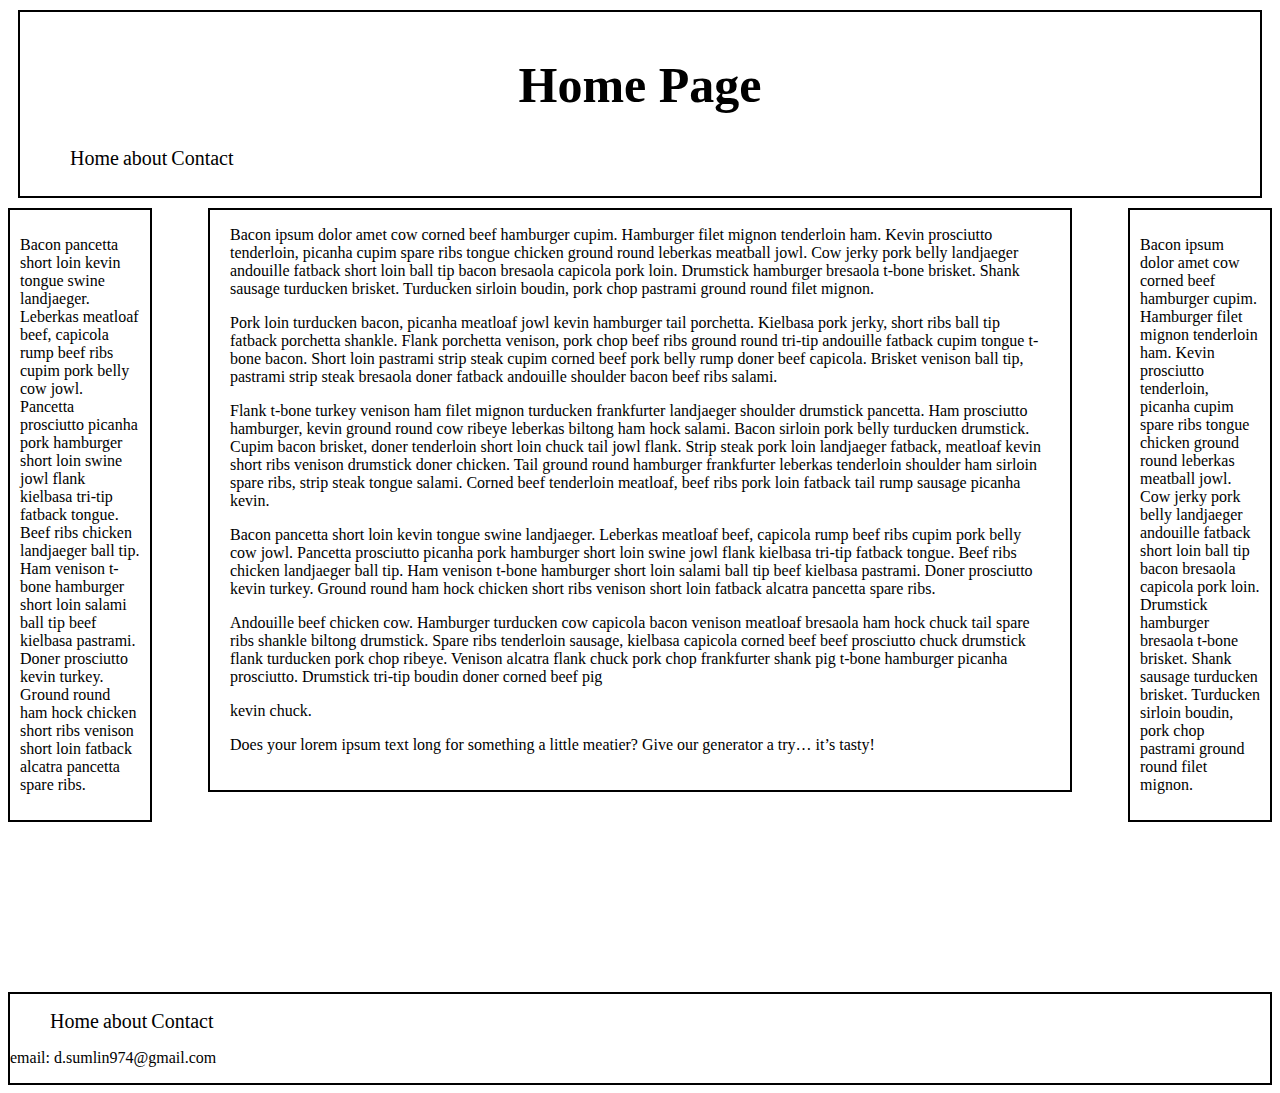
<file: first/index.html>
<!-- Put your HTML HERE, make sure to connect your style.css sheet -->
<!DOCTYPE html>
<html>
    <head>
        <title>Home</title>
        <link rel="stylesheet" href="style.css">
    </head>
    <body>
        <header>
            <h1>Home Page</h1>
            <ul>
                <li>Home</li>
                <li>about</li>
                <li>Contact</li>
            </ul>
        </header>
        <aside>
            <p>Bacon pancetta short loin kevin tongue swine landjaeger. Leberkas meatloaf beef, capicola rump beef ribs cupim pork belly cow jowl. Pancetta prosciutto picanha pork hamburger short loin swine jowl flank kielbasa tri-tip fatback tongue. Beef ribs chicken landjaeger ball tip. Ham venison t-bone hamburger short loin salami ball tip beef kielbasa pastrami. Doner prosciutto kevin turkey. Ground round ham hock chicken short ribs venison short loin fatback alcatra pancetta spare ribs.</p>
        </aside>
        <div class="article">
            <p>Bacon ipsum dolor amet cow corned beef hamburger cupim. Hamburger filet mignon tenderloin ham. Kevin prosciutto tenderloin, picanha cupim spare ribs tongue chicken ground round leberkas meatball jowl. Cow jerky pork belly landjaeger andouille fatback short loin ball tip bacon bresaola capicola pork loin. Drumstick hamburger bresaola t-bone brisket. Shank sausage turducken brisket. Turducken sirloin boudin, pork chop pastrami ground round filet mignon.</p>
        </div>
        <section>
            <p>Bacon ipsum dolor amet cow corned beef hamburger cupim. Hamburger filet mignon tenderloin ham. Kevin prosciutto tenderloin, picanha cupim spare ribs tongue chicken ground round leberkas meatball jowl. Cow jerky pork belly landjaeger andouille fatback short loin ball tip bacon bresaola capicola pork loin. Drumstick hamburger bresaola t-bone brisket. Shank sausage turducken brisket. Turducken sirloin boudin, pork chop pastrami ground round filet mignon.</p>

            <p>Pork loin turducken bacon, picanha meatloaf jowl kevin hamburger tail porchetta. Kielbasa pork jerky, short ribs ball tip fatback porchetta shankle. Flank porchetta venison, pork chop beef ribs ground round tri-tip andouille fatback cupim tongue t-bone bacon. Short loin pastrami strip steak cupim corned beef pork belly rump doner beef capicola. Brisket venison ball tip, pastrami strip steak bresaola doner fatback andouille shoulder bacon beef ribs salami.</p>

            <p>Flank t-bone turkey venison ham filet mignon turducken frankfurter landjaeger shoulder drumstick pancetta. Ham prosciutto hamburger, kevin ground round cow ribeye leberkas biltong ham hock salami. Bacon sirloin pork belly turducken drumstick. Cupim bacon brisket, doner tenderloin short loin chuck tail jowl flank. Strip steak pork loin landjaeger fatback, meatloaf kevin short ribs venison drumstick doner chicken. Tail ground round hamburger frankfurter leberkas tenderloin shoulder ham sirloin spare ribs, strip steak tongue salami. Corned beef tenderloin meatloaf, beef ribs pork loin fatback tail rump sausage picanha kevin.</p>

            <p>Bacon pancetta short loin kevin tongue swine landjaeger. Leberkas meatloaf beef, capicola rump beef ribs cupim pork belly cow jowl. Pancetta prosciutto picanha pork hamburger short loin swine jowl flank kielbasa tri-tip fatback tongue. Beef ribs chicken landjaeger ball tip. Ham venison t-bone hamburger short loin salami ball tip beef kielbasa pastrami. Doner prosciutto kevin turkey. Ground round ham hock chicken short ribs venison short loin fatback alcatra pancetta spare ribs.</p>

            <p>Andouille beef chicken cow. Hamburger turducken cow capicola bacon venison meatloaf bresaola ham hock chuck tail spare ribs shankle biltong drumstick. Spare ribs tenderloin sausage, kielbasa capicola corned beef beef prosciutto chuck drumstick flank turducken pork chop ribeye. Venison alcatra flank chuck pork chop frankfurter shank pig t-bone hamburger picanha prosciutto. Drumstick tri-tip boudin doner corned beef pig</p> kevin chuck.

            <p>Does your lorem ipsum text long for something a little meatier? Give our generator a try… it’s tasty!</p>
        </section>
        
        <footer>
           <ul>
                <li>Home</li>
                <li>about</li>
                <li>Contact</li>
            </ul>
            <p>email: d.sumlin974@gmail.com</p>
        </footer>
    </body>
</html>
</file>
<file: first/style.css>
h1 {
    text-align: center;
    font-size: 50px;
}
ul li{
   display: inline;
    font-size: 20px;
}

aside {
    width: 120px;
    float: left;
    padding: 10px;
    border: 2px solid black;
}
section {
    border: 2px solid black;
    margin: 5px 200px 200px 200px;
   padding: 0px 20px 20px 20px;
}



.article {
   
    border: 2px solid black;
    float: right;
    width: 120px;
    padding: 10px;
}
header {
    border: 2px solid black;
    margin: 10px;
    padding: 10px;
}
footer {
    border: 2px solid black;       
}
</file>
